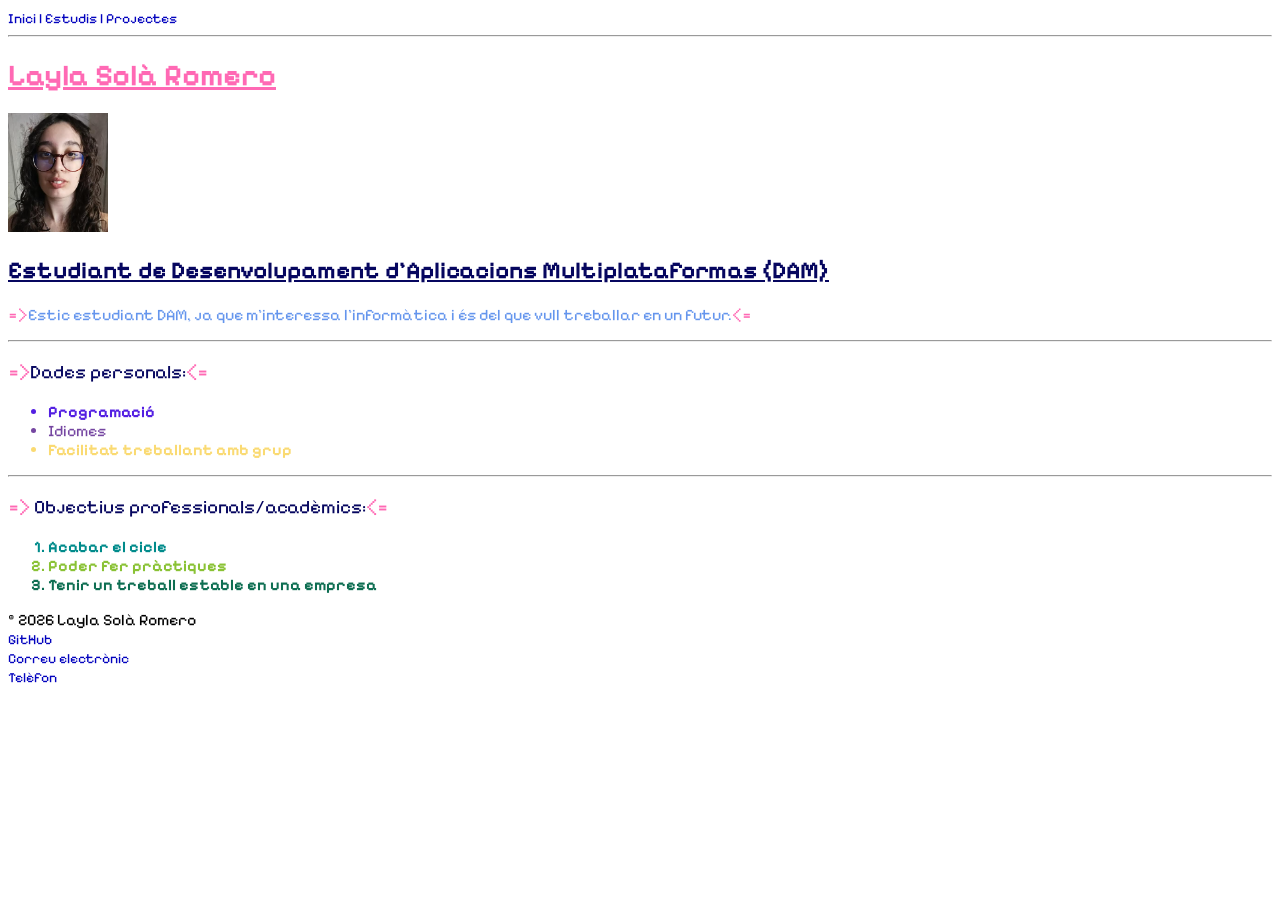
<file: index.html>
<!DOCTYPE html>
<html xmlns="https://www.w3.org/1999/xhtml" lang="ca">
    <head>
        <meta charset="UTF-8">
        <title>Curriculum</title>
        <link rel="stylesheet" href="estil.css">
        <link rel="preconnect" href="https://fonts.googleapis.com">
        <link rel="preconnect" href="https://fonts.gstatic.com" crossorigin>
        <link href="https://fonts.googleapis.com/css2?family=Isometra&family=Pixelify+Sans:wght@400..700&display=swap" rel="stylesheet">
    </head>
    <body class="pixelify-sans">
        <nav>
            <a class="t3" href="index.html" target="_blank"> Inici |</a>
            <a class="t3" href="estudis.html" target="_blank"> Estudis |</a>
            <a class="t3" href="projectes.html" target="_blank"> Projectes</a>
        </nav>
        <hr>
        <h1 id="t1">Layla Solà Romero</h1>
        <img src="imagenes/index.png" width="100">
        <h2 id="t2">Estudiant de Desenvolupament d'Aplicacions Multiplataformas (DAM)</h2>
        <p class="paragraf">Estic estudiant DAM, ja que m'interessa l'informàtica i és del que vull treballar en un futur.</p>
        <hr>
        <p class="contingut">Dades personals:</p>
        <ul id="base"> 
            <li>Programació</li>
            <li>Idiomes</li>
            <li>Facilitat treballant amb grup</li>
        </ul>
        <hr>
        <p class="contingut"> Objectius professionals/acadèmics:</p>
        <ol>
            <li>Acabar el cicle</li>
            <li>Poder fer pràctiques</li>
            <li>Tenir un treball estable en una empresa</li>
        </ol>
        <footer>
            © 2026 Layla Solà Romero
            <br>
            <a class="t3" href="https:github.com" target="_blank"> GitHub</a>
            &nbsp
            <br>
            <a class="t3" href="mailto:lsola@iesesteveterradas.cat">Correu electrònic</a>
            &nbsp
            <br>
            <a class="t3" href="tel:+34603797814">Telèfon</a>
        </footer>
    </body>
</html>
</file>
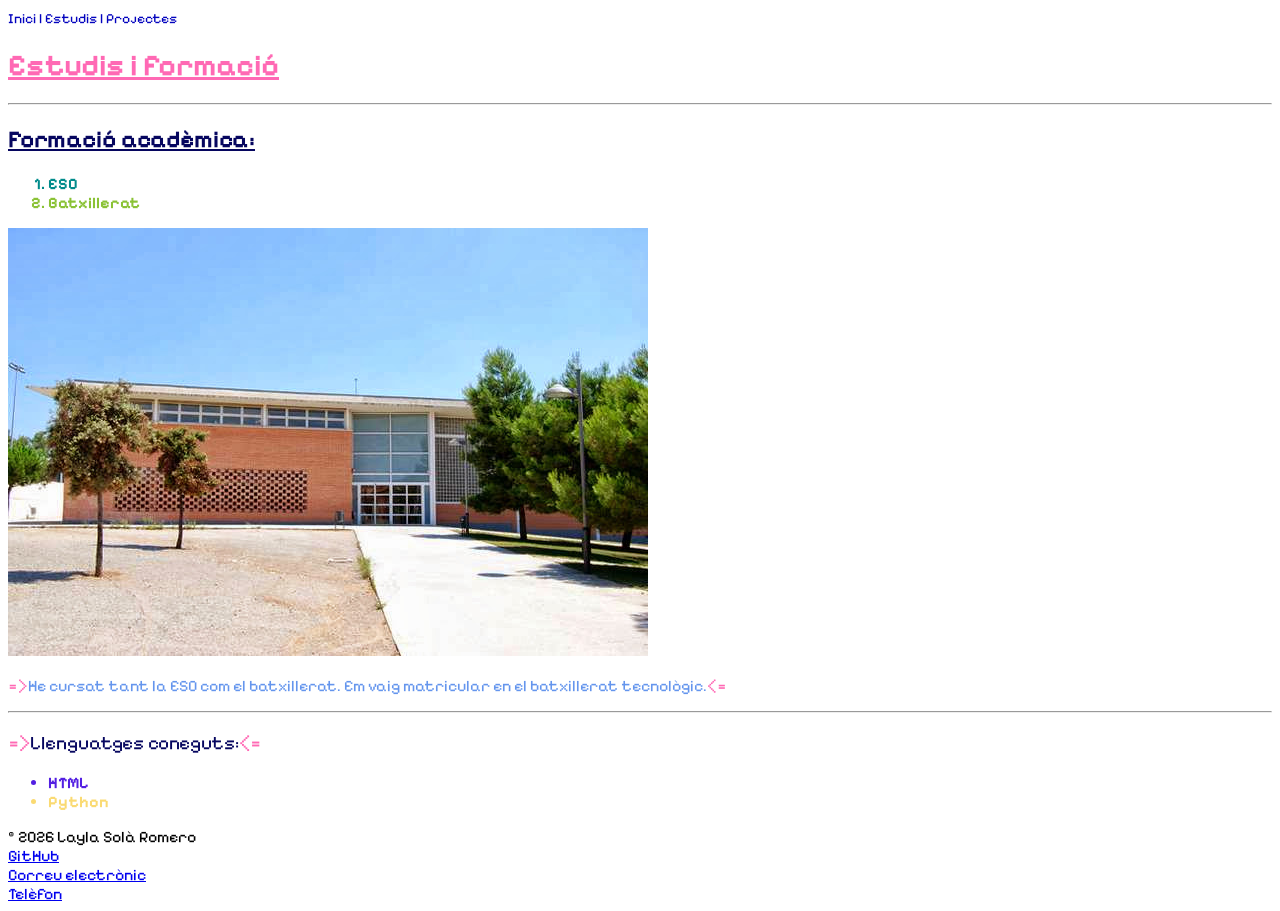
<file: estudis.html>
<!DOCTYPE html>
<html xmlns="https://www.w3.org/1999/xhtml" lang=""ca>
    <head>
        <meta charset="UTF-8">
        <title>Estudis</title>
        <link rel="stylesheet" href="estil.css">
        <link rel="preconnect" href="https://fonts.googleapis.com">
        <link rel="preconnect" href="https://fonts.gstatic.com" crossorigin>
        <link href="https://fonts.googleapis.com/css2?family=Isometra&family=Pixelify+Sans:wght@400..700&display=swap" rel="stylesheet">
    </head>
    <body class="pixelify-sans">
        <nav>
            <a class="t3" href="index.html" target="_blank"> Inici |</a>
            <a class=t3 href="estudis.html" target="_blank"> Estudis |</a>
            <a class="t3" href="projectes.html" target="_blank"> Projectes</a>
        </nav>
        <h1 id="t1">Estudis i formació</h1>
        <hr>
        <h2 id="t2">Formació acadèmica:</h2>
        <ol>
            <li>ESO</li>
            <li>Batxillerat</li> 
        </ol>
        <img src="imagenes/estudis.png" widht="100">
        <p class="paragraf">He cursat tant la ESO com el batxillerat. Em vaig matricular en el batxillerat tecnològic.</p>
        <hr>
        <p class="contingut">Llenguatges coneguts:</p>
        <ul>
            <li>HTML</li>
            <li>Python</li>
        </ul>
        <footer>
            © 2026 Layla Solà Romero
            <br>
            <a id="t3" href="https:github.com" target="_blank"> GitHub</a>
            &nbsp
            <br>
            <a id="t3" href="mailto:lsola@iesesteveterradas.cat">Correu electrònic</a>
            &nbsp
            <br>
            <a id="t3" href="tel:+34603797814">Telèfon</a>
        </footer>
    </body>
</html>
</file>
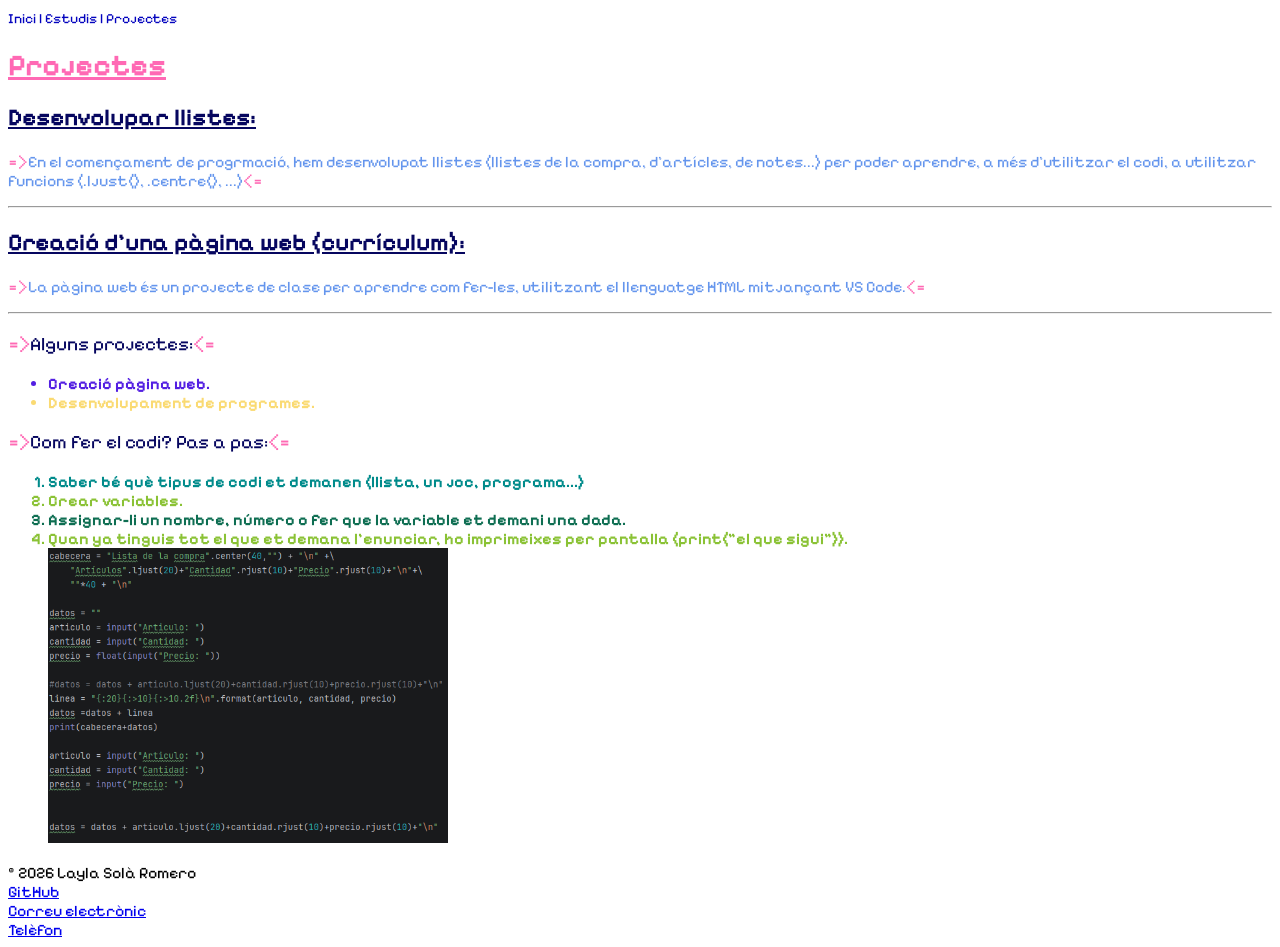
<file: projectes.html>
<!DOCTYPE html>
<html xmlns="https://www.w3.org/1999/xhtml" lang=""ca>
    <head>
        <meta charset="UTF-8">
        <title>Projectes</title>
        <link rel="stylesheet" href="estil.css">
        <link rel="preconnect" href="https://fonts.googleapis.com">
        <link rel="preconnect" href="https://fonts.gstatic.com" crossorigin>
        <link href="https://fonts.googleapis.com/css2?family=Isometra&family=Pixelify+Sans:wght@400..700&display=swap" rel="stylesheet">
    </head>
    <body class="pixelify-sans">
        <nav>
            <a class="t3" href="index.html" target="_blank"> Inici |</a>
            <a class="t3" href="estudis.html" target="_blank"> Estudis |</a>
            <a class="t3" href="projectes.html" target="_blank"> Projectes</a>
        </nav>
        <h1 id="t1">Projectes</h1>
        <h2 id="t2">Desenvolupar llistes:</h2>
        <p class="paragraf">En el començament de progrmació, hem desenvolupat llistes (llistes de la compra, d'artícles, de notes...) per poder aprendre, a més d'utilitzar el codi, a utilitzar funcions (.ljust(), .centre(), ...)</p>
        <hr>
        <h2 id="t2">Creació d'una pàgina web (currículum):</h2>
        <p class="paragraf">La pàgina web és un projecte de clase per aprendre com fer-les, utilitzant el llenguatge HTML mitjançant VS Code.</p>
        <hr>
        <p class="contingut">Alguns projectes:</p>
        <ul>
            <li>Creació pàgina web.</li>
            <li>Desenvolupament de programes.</li>
        </ul>
        <p class="contingut">Com fer el codi? Pas a pas:</p>
        <ol>
            <li>Saber bé què tipus de codi et demanen (llista, un joc, programa...)</li>
            <li>Crear variables.</li>
            <li>Assignar-li un nombre, número o fer que la variable et demani una dada.</li>
            <li>Quan ya tinguis tot el que et demana l'enunciar, ho imprimeixes per pantalla (print("el que sigui")).</li>
        <img src="imagenes/projectes.png" width="400">
        </ol>
        <footer>
            © 2026 Layla Solà Romero
            <br>
            <a id="t3" href="https:github.com" target="_blank"> GitHub</a>
            &nbsp
            <br>
            <a id="t3" href="mailto:lsola@iesesteveterradas.cat">Correu electrònic</a>
            &nbsp
            <br>
            <a id="t3" href="tel:+34603797814">Telèfon</a>
        </footer>
   </body>
</html>
</file>
<file: estil.css>
#t1 {
  font-size: 30px;
  font-weight: bold;
  text-decoration: underline;
  color: hotpink;
}

#t2{
  font-size: 24px;
  text-decoration: underline;
  color: rgb(6, 6, 95);
}
.t3 {
  font-size: 14px;
  text-decoration: none;
  color:rgb(3, 3, 190);
}
a:hover {
    border-bottom: solid;
    text-decoration: underline;
}
.paragraf {
  color:cornflowerblue;
  font-size: 16px;
}
.contingut{
  font-size: 19px;
  color: rgb(6, 6, 95);
}
.pixelify-sans {
  font-family: "Pixelify Sans", sans-serif;
  font-optical-sizing: auto;
  font-weight: 400;
  font-style: normal;
}
ol > li:first-child {
  font-weight:bold;
  color:darkcyan;
}
ol > li:last-child {
  font-weight: bold;
  color: green;
}
ol > li:nth-child(even) {
  font-weight:bold;
  color:rgb(138, 194, 53);
}
ol > li:nth-child(3) {
  font-weight:bold;
  color:rgb(14, 110, 82);
}
ul > li:first-child {
  font-weight:bold;
  color:rgb(83, 31, 226);
}
ul > li:last-child {
  font-weight: bold;
  color: rgb(250, 218, 114);
}
#base > li:nth-child(even) {
  color:rgb(117, 70, 161);
}
p::after {
  content: "<=";
  color: hotpink;
}
p::before {
  content: "=>";
  color: hotpink;
}
</file>
